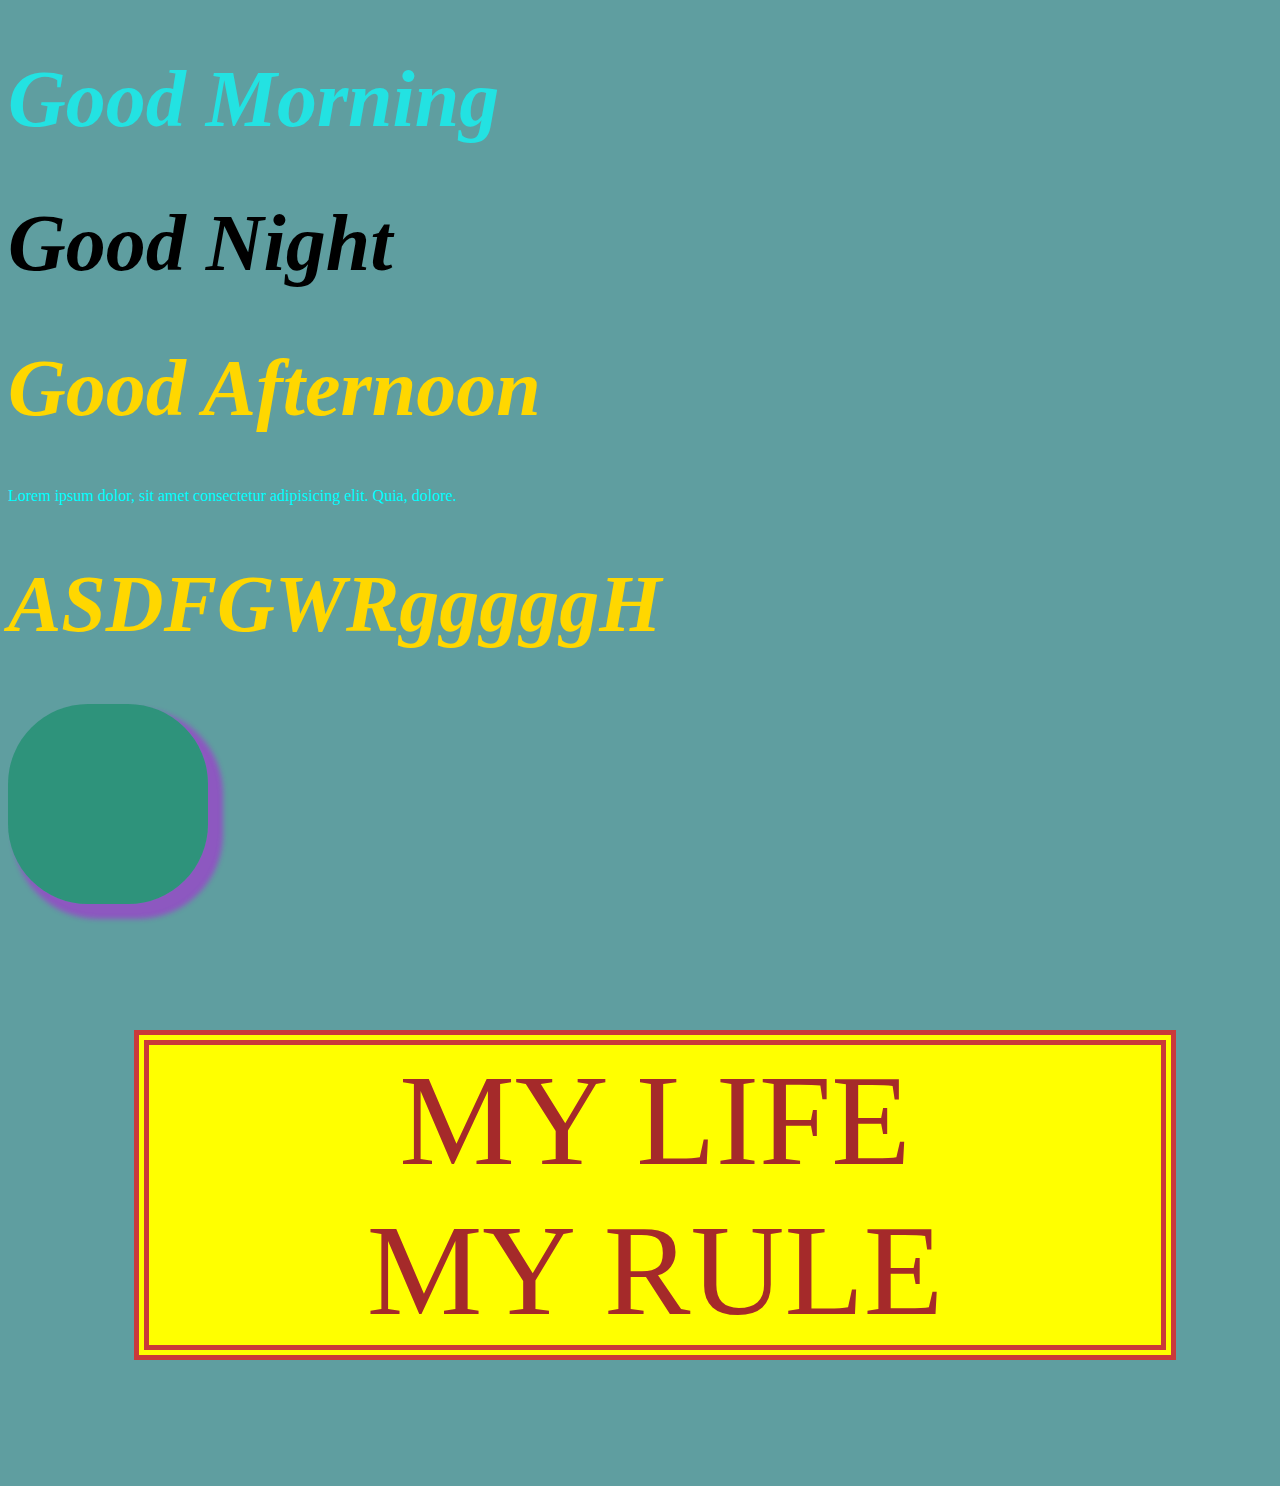
<file: usingcss.html>
<!DOCTYPE html>
<html lang="en">
<head>
    <meta charset="UTF-8">
    <meta name="viewport" content="width=, initial-scale=1.0">
    <title>Document</title>
    <link rel="stylesheet" href="style.css">
    <link href="https://fonts.googleapis.com/css?family=Poppins:100,100italic,200,200italic,300,300italic,regular,italic,500,500italic,600,600italic,700,700italic,800,800italic,900,900italic" rel="stylesheet" />
    <style>
        h1{
            color: gold;
            font-size: 80px;
            /* font-style: italic; */
            /* text-transform: uppercase; */
        }
        p{
            color: blue;
        }
        .good{
            color: aqua;
        }

       #qw1{
        color: black;
       }
       .ctt{
        color: aqua;
       }

    </style>
</head>
<body>
    <h1 style="color: rgb(35, 226, 226); ">Good Morning</h1>

    <h1 class="ctt" id="qw1">Good Night</h1>

    <h1>Good Afternoon</h1>

    <p class="good">Lorem ipsum dolor, sit amet consectetur adipisicing elit. Quia, dolore.</p>

        
        
        <h1 class="external" style="font-family:Montserrat;" >ASDFGWRgggggH</h1>
    
        <div style ="height:200px; width:200px; background :rgba(12, 139, 97, 0.589); border-radius: 40%;box-shadow:10px 10px 5px 5px rgba(192, 11, 228, 0.473)"></div>
        <div id="yolo"> MY LIFE <br> MY RULE</div>
    
    </html>

</body>
</html>
</file>
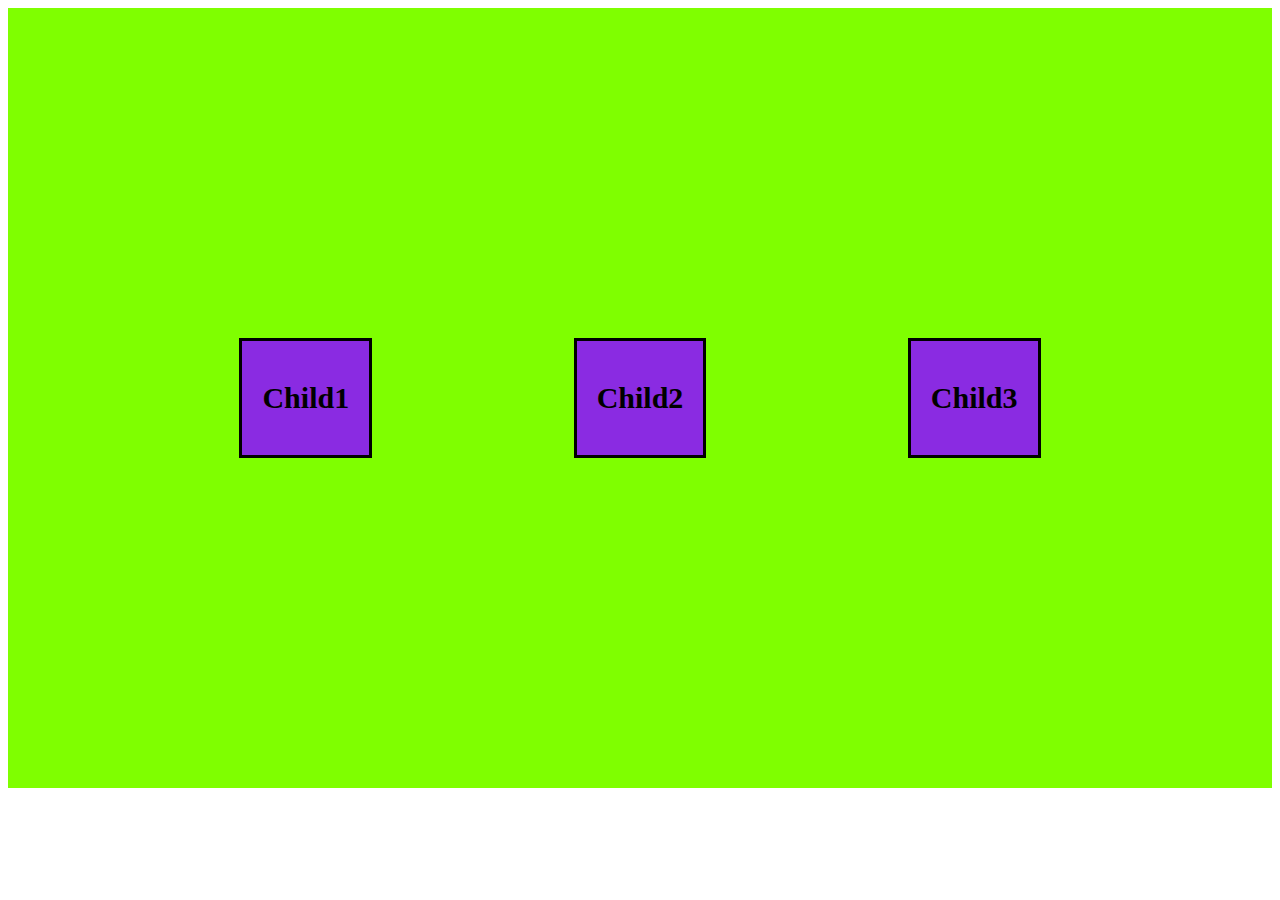
<file: usingflex.html>
<!DOCTYPE html>
<html lang="en">
<head>
    <meta charset="UTF-8">
    <meta name="viewport" content="width=device-width, initial-scale=1.0">
    <link rel="stylesheet" href="style1.css">
    <title>Document</title>
</head>
<body>
    <div class="parent">
        <div class="child">Child1</div>
        <div class="child">Child2</div>
        <div class="child">Child3</div>
    </div>
</body>
</html>
</file>
<file: style.css>
*{
    background-color: cadetblue;
}
h1{
    color: gold;
    font-size: 80px;
    font-style: italic;
    text-transform: unset;
}
p{
    color: blue;
}
.good{
    color: aqua;
}

#qw1{
color: black;
}
.ctt{
color: aqua;
}
#yolo{
    color: brown;
    background-color: yellow;
    margin-left: 100px;
    height: 80%;
    width: 80%;
    margin-top: 200px;
    margin-bottom: 50px;
    margin-left: 100px;
    margin-right: 100px;
    margin: 10%;
    font-size: 130px;
    border: 15px solid rgb(202, 58, 58);
    border-style: double;
    text-align: center;

}
</file>
<file: style1.css>
.child{
    background-color: blueviolet;
    padding: 40px 20px;
    /* margin-right: 50px; */
    font-size: 30px;
    font-weight: bold;
    border: solid black;
    
}

.parent{
    display: flex;
    background-color: chartreuse;
    padding: 30px;
    justify-content: space-evenly;
    /* height: 100vh; */
    align-items: center;
    height: 80vh;
    flex-direction: 
}
</file>
